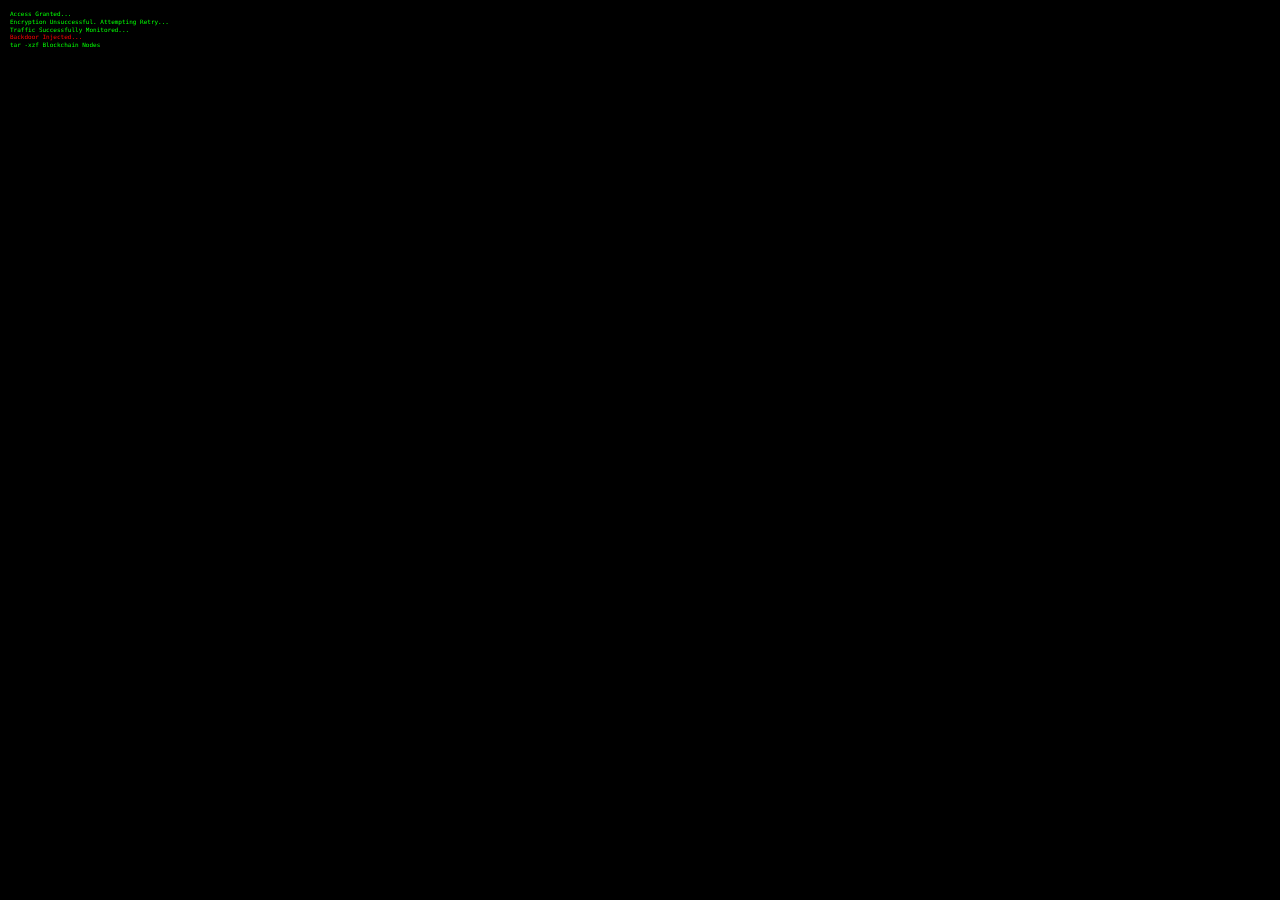
<file: H-Code-Web.html>
<!DOCTYPE html>
<html lang="en">
<head>
  <meta charset="UTF-8">
  <title>Hacker Simulation</title>
  <link href="H-code-style.css" rel="stylesheet">
  <h1></h1>
  <meta charset="UTF-8">
  <meta name="viewport" content="width=device-width, initial-scale=1, user-scalable=no">
  <title>Device Offline</title>
  <style type="text/css">
    /* Root Variables for Theme Colors */
    :root {
      --background-color: rgba(0, 0, 0, 0.8); /* Semi-transparent for Matrix effect */
      --primary-color: #1C1C1E;
      --button-bg: #007BFF;
      --button-color: #ffffff;
      --button-hover-bg: #0056b3;
      --matrix-color: #00ff00; /* Green color for Matrix code */
    }

    [data-theme="dark"] {
      --background-color: rgba(18, 18, 18, 0.85);
      --primary-color: #eeeeee;
      --button-bg: #006eff;
      --button-color: #ffffff;
      --button-hover-bg: #1558b0;
      --matrix-color: #00ff00;
    }

    [data-theme="light"] {
      --background-color: rgba(255, 255, 255, 0.85);
      --primary-color: #00ff00;
      --button-bg: #007BFF;
      --button-color: #ffffff;
      --button-hover-bg: #0056b3;
      --matrix-color: #00ff00; /* Keeping Matrix code green */
    }

    /* Global Styles */
    * {
      margin: 0;
      padding: 0;
      box-sizing: border-box;
    }

    html, body {
      height: 100%;
      font-family: 'Arial', sans-serif;
      background-color: var(--background-color);
      color: var(--primary-color);
      position: relative;
      overflow: hidden;
    }

    body {
      display: flex;
      align-items: center;
      justify-content: center;
      padding: 20px;
    }

    /* Matrix Background */
    #matrixCanvas {
      position: fixed;
      top: 0;
      left: 0;
      width: 100%;
      height: 100%;
      z-index: -1; /* Behind all content */
      background-color: #000; /* Fallback background */
    }

    /* Container */
    .container {
      text-align: center;
      max-width: 400px;
      width: 100%;
      background-color: var(--background-color);
      padding: 40px 20px;
      border-radius: 10px;
      box-shadow: 0 4px 15px rgba(0, 0, 0, 0.2);
    }

    /* Logo Section */
    .logo svg {
      width: 120px;
      height: auto;
      margin-bottom: 20px;
      color: #00ff00; /* Green color for Matrix code */;
    }

    /* Message Section */
    .message p {
      font-size: 1.3rem;
      color: #ff0000; /* Green color for Matrix code */;
      margin-bottom: 30px;
      line-height: 1.5;
    }

    /* Retry Button */
    .retry-button {
      background-color: var(--button-bg);
      color: var(--button-color);
      border: none;
      padding: 12px 24px;
      font-size: 1.3rem;
      border-radius: 5px;
      cursor: pointer;
      transition: background-color 0.3s ease;
    }

    .retry-button:hover,
    .retry-button:focus {
      background-color: var(--button-hover-bg);
      outline: none;
    }

    /* Responsive Design */
    @media (max-width: 480px) {
      .message p {
        font-size: 1rem;
      }

      .retry-button {
        width: 100%;
        padding: 10px;
      }
    }
  </style>
</head>
<body>
  <!-- Matrix Background Canvas -->
  <canvas id="matrixCanvas"></canvas>

 

    
  <script>
    // Function to reload the webview or the page
    function reloadPage() {
      if (typeof gonative !== 'undefined' && gonative.webview && typeof gonative.webview.reload === 'function') {
        gonative.webview.reload();
      } else {
        location.reload();
      }
    }

    // Function to update theme based on user's preference
    function updateTheme() {
      const prefersDarkScheme = window.matchMedia('(prefers-color-scheme: dark)');
      const currentTheme = prefersDarkScheme.matches ? 'dark' : 'light';
      document.documentElement.setAttribute('data-theme', currentTheme);
    }

    // Initial theme setup
    updateTheme();

    // Listen for changes in the color scheme
    if (window.matchMedia) {
      window.matchMedia('(prefers-color-scheme: dark)').addEventListener('change', updateTheme);
    }

    // Localization for Korean Language
    document.addEventListener('DOMContentLoaded', () => {
      const message = document.getElementById('message');
      const retryButton = document.getElementById('retryButton');
      const userLang = navigator.language.toLowerCase();

      const koreanLangs = ['ko', 'ko-kr', 'ko-kp'];

      if (koreanLangs.includes(userLang)) {
        message.innerHTML = '<p>인터넷 연결이 끊겼습니다.<br>연결을 확인하고 다시 시도하세요.</p>';
        retryButton.textContent = '다시 시도';
      }
    });

    /* Matrix Background Script */
    (function() {
      const canvas = document.getElementById('matrixCanvas');
      const ctx = canvas.getContext('2d');

      // Set canvas to full screen
      canvas.width = window.innerWidth;
      canvas.height = window.innerHeight;

      // Characters - taken from the Unicode charset
      const matrixChars = 'アァカサタナハマヤャラワガザダバパイィキシチニヒミリヰギジヂビピウゥクスツヌフムユュルグズヅブプエェケセテネヘメレヱゲゼデベペオォコソトノホモヨョロヲゴゾドボポ0123456789ABCDEFGHIJKLMNOPQRSTUVWXYZabcdefghijklmnopqrstuvwxyz@#$%^&*()*&^%';

      const fontSize = 5;
      const columns = canvas.width / fontSize; // Number of columns for the rain

      // An array of drops - one per column
      const drops = Array(Math.floor(columns)).fill(1);

      // Draw the characters
      function drawMatrix() {
        // Black background with opacity to create trail
        ctx.fillStyle = 'rgba(0, 0, 0, 0.05)';
        ctx.fillRect(0, 0, canvas.width, canvas.height);

        ctx.fillStyle = getComputedStyle(document.documentElement).getPropertyValue('--matrix-color');
        ctx.font = `${fontSize}px monospace`;

        for (let i = 0; i < drops.length; i++) {
          const text = matrixChars.charAt(Math.floor(Math.random() * matrixChars.length));
          const x = i * fontSize;
          const y = drops[i] * fontSize;

          ctx.fillText(text, x, y);

          // Reset drop to top if it goes beyond the screen
          if (y > canvas.height && Math.random() > 0.975) {
            drops[i] = 0;
          }

          drops[i]++;
        }
      }

      // Animation loop
      function animate() {
        drawMatrix();
        requestAnimationFrame(animate);
      }

      animate();

      // Handle window resize
      window.addEventListener('resize', () => {
        canvas.width = window.innerWidth;
        canvas.height = window.innerHeight;
      });
    })();
  </script>
</body>
</html>

  
  <style>
    @font-face {
      font-family: 'Source Code Pro';
      src: local('Source Code Pro'), 
           url(http://themes.googleusercontent.com/static/fonts/sourcecodepro/v4/mrl8jkM18OlOQN8JLgasDxM0YzuT7MdOe03otPbuUS0.woff) format('woff');
    }

    body {
      font-family: 'Source Code Pro', monospace;
      background: #000;
      color: #00ff00;
      font-size: 6px;
      margin: 0;
      overflow: hidden;
    }

    .output-console {
      position: fixed;
      top: 0;
      left: 0;
      width: 100%;
      height: 100%;
      padding: 10px;
      font-size: 6px;
      color: #00ff00;
      overflow: hidden;
      white-space: pre-wrap;
      word-wrap: break-word;
      line-height: 1.3;
    }

    p {
      margin: 0;
    }

  </style>
</head>
<body>

<div class="output-console"></div>

<script>
  const outputConsole = document.querySelector('.output-console');
  let isProcessing = false, processTime = 0, lastProcess = 0;

  const commandResponses = [
  'Authorizing ',
  'Authorized...',
  'Access Granted...',
  'Going Deeper...',
  'Compression Complete.',
  'Compilation of Data Structures Complete...',
  'Entering Security Console...',
  'Encryption Unsuccessful. Attempting Retry...',
  'Waiting for response...',
  '....Searching...',
  'Calculating Space Requirements...',
  'Bruteforce Successful...',
  'Backdoor Injected...',
  'Payload Delivered...',
  'SSH Connection Established...',
  'Proxy Server Ready...',
  'Root Privileges Acquired...',
  'Firewall Breached...',
  'Session Hijacked...',
  'Vulnerability Exploited...',
  'SQL Injection Successful...',
  'Malware Planted...',
  'MAC Address Spoofed...',
  'Traffic Successfully Monitored...',
  'Privileged Access Gained...',
  'Command Executed Successfully...',
  'Reverse Shell Established...',
  'Password Hash Cracked...',
  'Zero-Day Exploit Delivered...',
  'Exfiltrating Data...',
  'Database Compromised...',
  'SSL/TLS Handshake Complete...',
  'Kernel Module Loaded...',
  'Blockchain Node Syncing...',
  'Two-Factor Authentication Bypassed...',
  'Intrusion Detection System Evaded...',
  'Packet Data Captured...',
  'Operating System Fingerprinted...',
  'Keylogger Injected...',
  'Memory Dump Completed...',
  'Trojan Horse Deployed...',
  'Dark Web Forums Scraped...',
  'Exploit Kit Ready...',
  'FTP Credentials Stolen...',
  'Proxy Chain Established...',
  'Router Logs Analyzed...',
  'Botnet Command Issued...',
  'Sandbox Evasion Successful...',
  'Remote Access Tool Installed...',
  'Exploit Executed Successfully...',
  'Dark Web Purchase Confirmed...'];
  
  const commandParts = [
  'Data Structure',
  'http://wwjd.com?au&2',
  'Texture',
  'TPS Reports',
  ' .... Searching ... ',
  'http://zanb.se/?23&88&far=2',
  'http://ab.ret45-33/?timing=1ww',
  'Internal Server',
  'Encrypted Files',
  'User Credentials',
  'Remote Host',
  'Suspicious Activity Logs',
  'Root Access Point',
  'Public/Private Key',
  'Virtual Machine Instance',
  'Tor Exit Node',
  'Mainframe',
  'Security Protocols',
  'External Hard Drive',
  'Web Application',
  'Database Tables',
  'Router Settings',
  'Admin Credentials',
  'Command & Control Server',
  'Cloud Infrastructure',
  'Password Hashes',
  'Zero-Day Exploit',
  'Ransomware',
  'SMTP Server',
  'SSL/TLS Certificates',
  'Kernel Modules',
  'Session Cookies',
  'Blockchain Nodes',
  'Proxy Server',
  'Target Device',
  'IP Addresses',
  'Credential Dumps',
  'FTP Server',
  'Dark Web Marketplace',
  'Malware Dropper',
  'Exploit Database',
  'Log Files',
  'System Registry',
  'Memory Dumps',
  'Sandbox Environment',
  'Bootloader',
  'Router Firewall',
  'Security Software'];
  
  const commandStart = [
  'Performing DNS Lookups for ',
  'Searching ',
  'Analyzing ',
  'Estimating Approximate Location of ',
  'Compressing ',
  'Requesting Authorization From : ',
  'wget -a -t ',
  'tar -xzf ',
  'Entering Location ',
  'Compilation Started of ',
  'Downloading ',
  'Initializing Proxy Server ',
  'Attempting SSH Connection ',
  'Scanning Network ',
  'Bruteforcing Passwords for ',
  'Decrypting Data from ',
  'Injecting Payload into ',
  'Opening Reverse Shell for ',
  'Phishing Target: ',
  'Executing SQL Injection on ',
  'Bypassing Firewall for ',
  'Planting Malware in ',
  'Exploiting Vulnerability in ',
  'Escalating Privileges for ',
  'Monitoring Traffic at ',
  'Hijacking Session at ',
  'Spoofing MAC Address for ',
  'Compromising Server at ',
  'Injecting Malicious Script into ',
  'Establishing Backdoor into ',
  'Mapping Network for ',
  'Overclocking System Resources ',
  'Generating Hash for ',
  'Uploading Exploit to ',
  'Forcing Password Reset on ',
  'Enumerating Ports on ',
  'Evading Intrusion Detection Systems for ',
  'Interrogating Router Logs for ',
  'Scraping Dark Web Forums for ',
  'Compiling Threat Reports on ',
  'Hijacking Web Sessions for ',
  'Bypassing Two-Factor Authentication for ',
  'Capturing Packet Data from ',
  'Sniffing Traffic from ',
  'Fingerprinting Operating System for ',
  'Injecting Keylogger into ',
  'Mapping Subnets for ',
  'Listening for Open Ports on ',
  'Deploying Trojan Horse to ',
  'Dumping Memory from ',
  'Compiling Exploit Kit for '];
  
  
  function consoleOutput() {
    let textEl = document.createElement('p');

    if (isProcessing) {
      textEl = document.createElement('span');
      textEl.textContent += Math.random().toFixed(9) + " ";
      if (Date.now() > lastProcess + processTime) {
        isProcessing = false;
      }
    } else {
      const commandType = ~~(Math.random() * 5);
      switch (commandType) {
        case 0:
          textEl.textContent = commandStart[~~(Math.random() * commandStart.length)] + commandParts[~~(Math.random() * commandParts.length)];
          break;
        case 3:
          isProcessing = true;
          processTime = ~~(Math.random() * 5000);
          lastProcess = Date.now();
        default:
          textEl.textContent = commandResponses[~~(Math.random() * commandResponses.length)];
          break;
      }
    }

    // Randomly change text color to red
    if (Math.random() < 0.1) { // 10% chance to change color
      textEl.style.color = 'red';
    }

    outputConsole.appendChild(textEl);
    outputConsole.scrollTop = outputConsole.scrollHeight;

    if (outputConsole.scrollHeight > window.innerHeight * 2) {
      const removeNodes = outputConsole.querySelectorAll('p');
      for (let n = 0; n < ~~(removeNodes.length / 3); n++) {
        outputConsole.removeChild(removeNodes[n]);
      }
    }

    setTimeout(consoleOutput, ~~(Math.random() * 500));
  }

  consoleOutput();
</script>

</body>
</html>
</file>
<file: H-code-style.css>
/* styles.css */
@font-face {
    font-family: 'Source Code Pro';
    src: local('Source Code Pro'), 
         url('http://themes.googleusercontent.com/static/fonts/sourcecodepro/v4/mrl8jkM18OlOQN8JLgasDxM0YzuT7MdOe03otPbuUS0.woff') format('woff');
  }
  
  body {
    font-family: 'Source Code Pro', monospace; /* Japanese style font for code-like appearance */
    background-color: #000000; /* Black background */
    color: #00ff00; /* Bright green text color */
    font-size: 5px;
    margin: 0;
    padding: 0;
    overflow: hidden;
  }
  
  h1 {
    color: #00ff00; /* Matching color for the title */
    text-align: center; /* Center align the title */
    font-size: 2em; /* Adjust size as needed */
    margin-top: 10px; /* Add spacing from the top */
  }
  
  .output-console {
    position: fixed;
    top: 0;
    left: 0;
    width: 100%;
    height: 100%;
    padding: 0px;
    font-size: 5px;
    color: #00ff00; /* Green color for console text */
    overflow: hidden;
    white-space: pre-wrap; /* Preserve whitespace */
    word-wrap: break-word; /* Allow text to wrap */
    line-height: 1.2; /* Line height for readability */
  }
  
  p {
    margin: 0; /* Remove default margin */
    font-family: 'Source Code Pro', monospace; /* Consistent font for all text */
  }
  
  span {
    font-family: 'Source Code Pro', monospace; /* Consistent font for dynamic content */
  }
</file>
